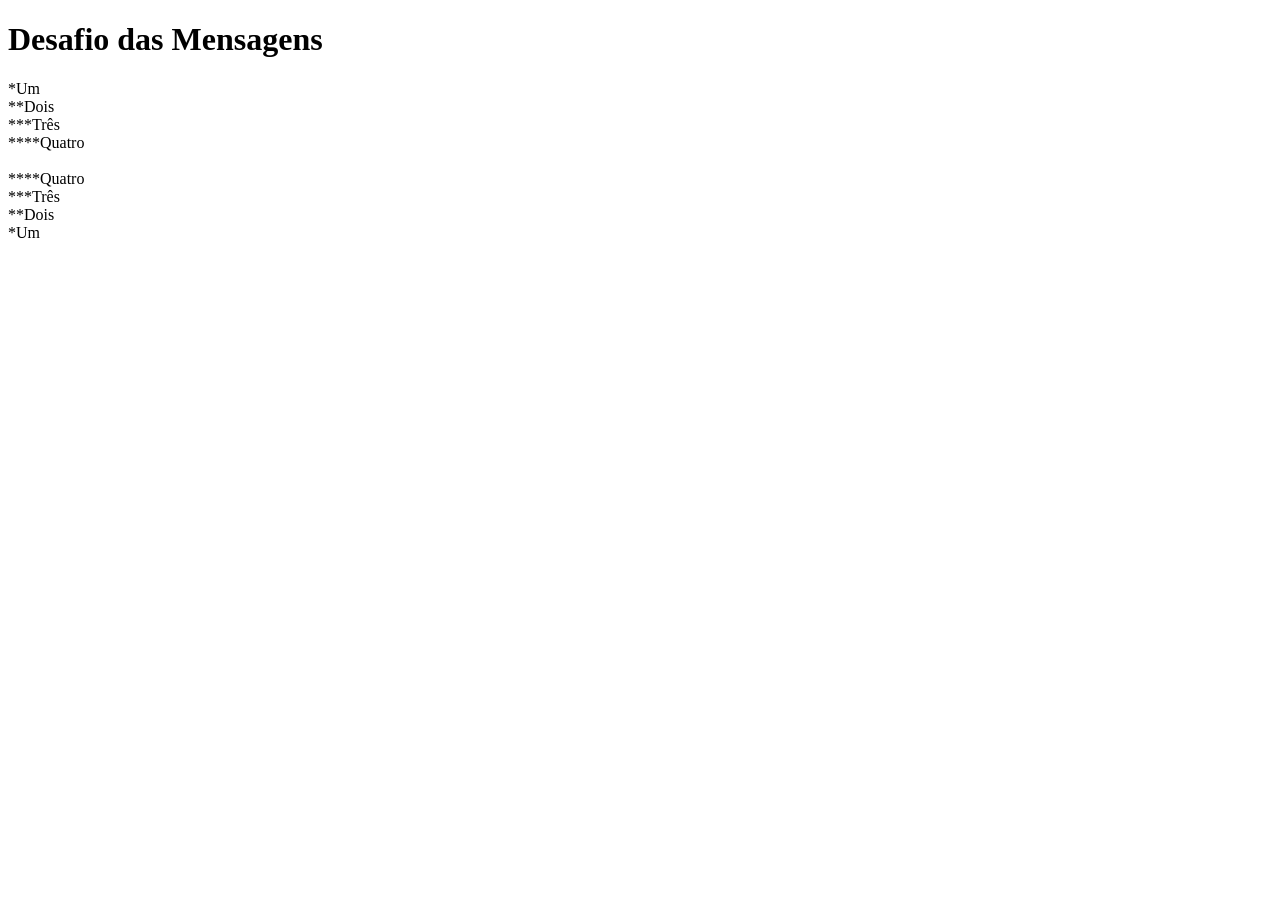
<file: Desafios/d001/index.html>
<!DOCTYPE html>
<html lang="pt">
<head>
    <meta charset="UTF-8">
    <meta http-equiv="X-UA-Compatible" content="IE=edge">
    <meta name="viewport" content="width=device-width, initial-scale=1.0">
    <title>Desafio das Mensagens</title>
</head>
<body>
    <h1>Desafio das Mensagens</h1>
    *Um <br>
    **Dois <br>
    ***Três <br>
    ****Quatro <br>
    <br>
    ****Quatro <br>
    ***Três <br>
    **Dois <br>
    *Um <br>
</body>
</html>
</file>
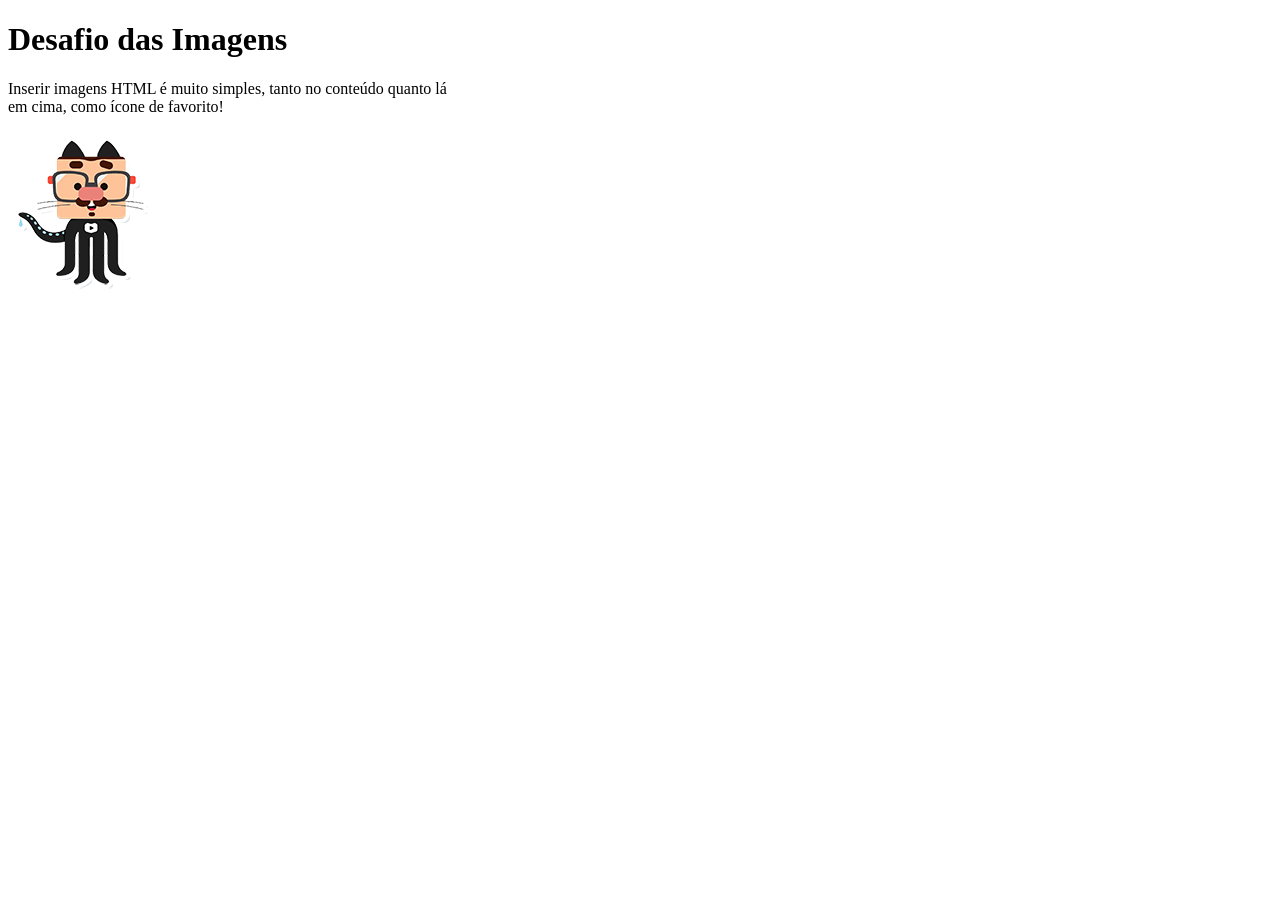
<file: Desafios/d002/index.html>
<!DOCTYPE html>
<html lang="pr-br">
<head>
    <meta charset="UTF-8">
    <meta http-equiv="X-UA-Compatible" content="IE=edge">
    <meta name="viewport" content="width=device-width, initial-scale=1.0">
    <title>Desafio das Imagens</title>
    <link rel="shortcut icon" href="imagens/icone.png" type="image/x-icon">
</head>
<body>
    <h1>Desafio das Imagens</h1> 
     <p>Inserir imagens HTML é muito simples, tanto no conteúdo quanto lá <br> em cima, como ícone de favorito!</p> 
     <img src="imagens/github-p.png" alt="">
</body>
</html>
</file>
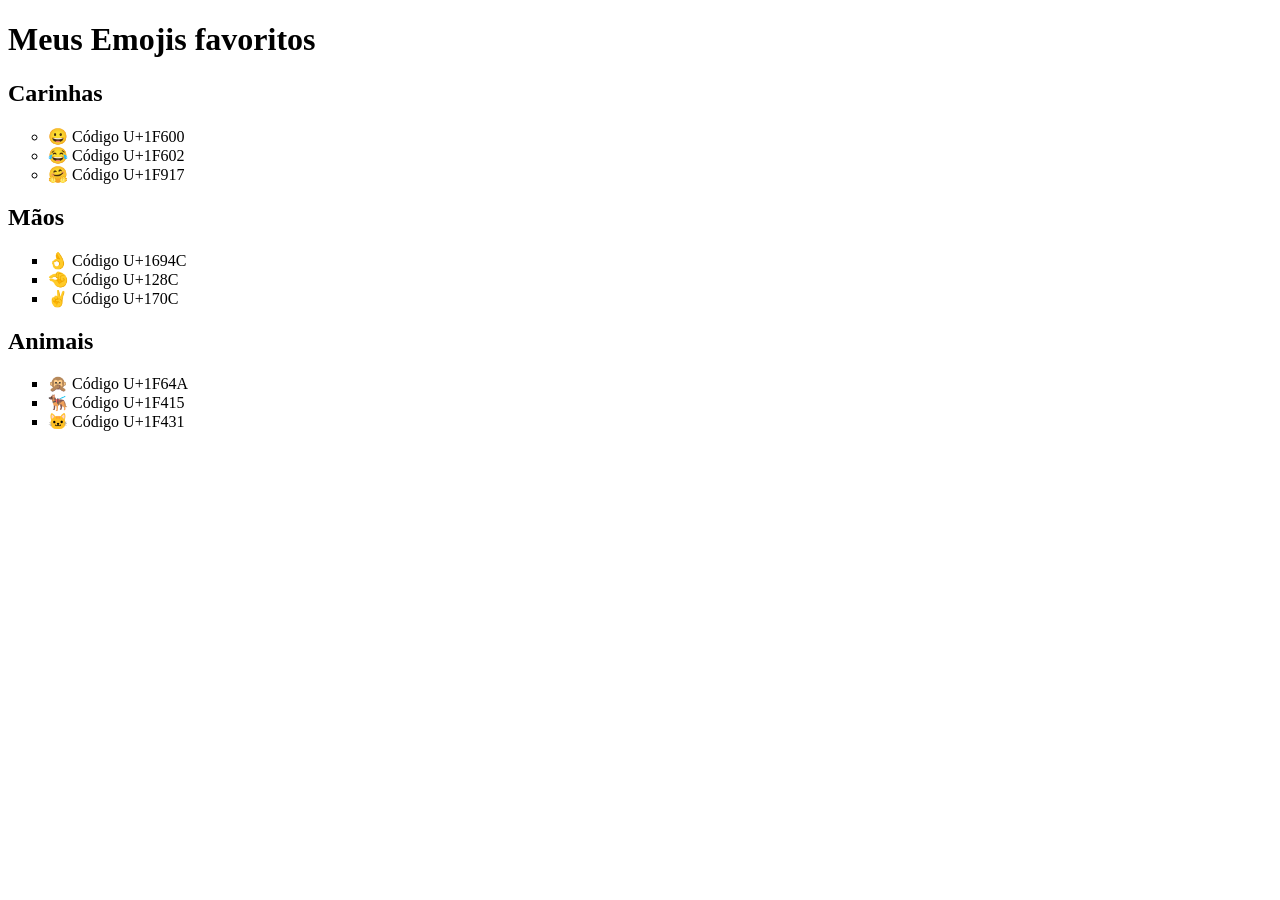
<file: Desafios/d004/index.html>
<!DOCTYPE html>
<html lang="pt-br">
<head>
    <meta charset="UTF-8">
    <meta http-equiv="X-UA-Compatible" content="IE=edge">
    <meta name="viewport" content="width=device-width, initial-scale=1.0">
    <title>Meus Emojis favoritos</title>
    <h1>Meus Emojis favoritos </h1>
    <h2>Carinhas</h2>
    <ul type="circle" >
        <li>😀 Código U+1F600</li>
        <li>😂 Código U+1F602</li>
        <li>🤗 Código U+1F917</li>
    </ul>
    <h2>Mãos</h2>
    <ul type="square">
        <li>👌  Código U+1694C</li>
        <li>🤏 Código  U+128C</li>
        <li>✌️  Código  U+170C</li>
    </ul>
     <h2>Animais</h2>
     <ul type="square">
        <li>🙊 Código U+1F64A</li>
        <li>🐕‍🦺 Código U+1F415</li>
        <li>🐱 Código U+1F431</li>
     </ul>
</head>
<body>
    
</body>
</html>
</file>
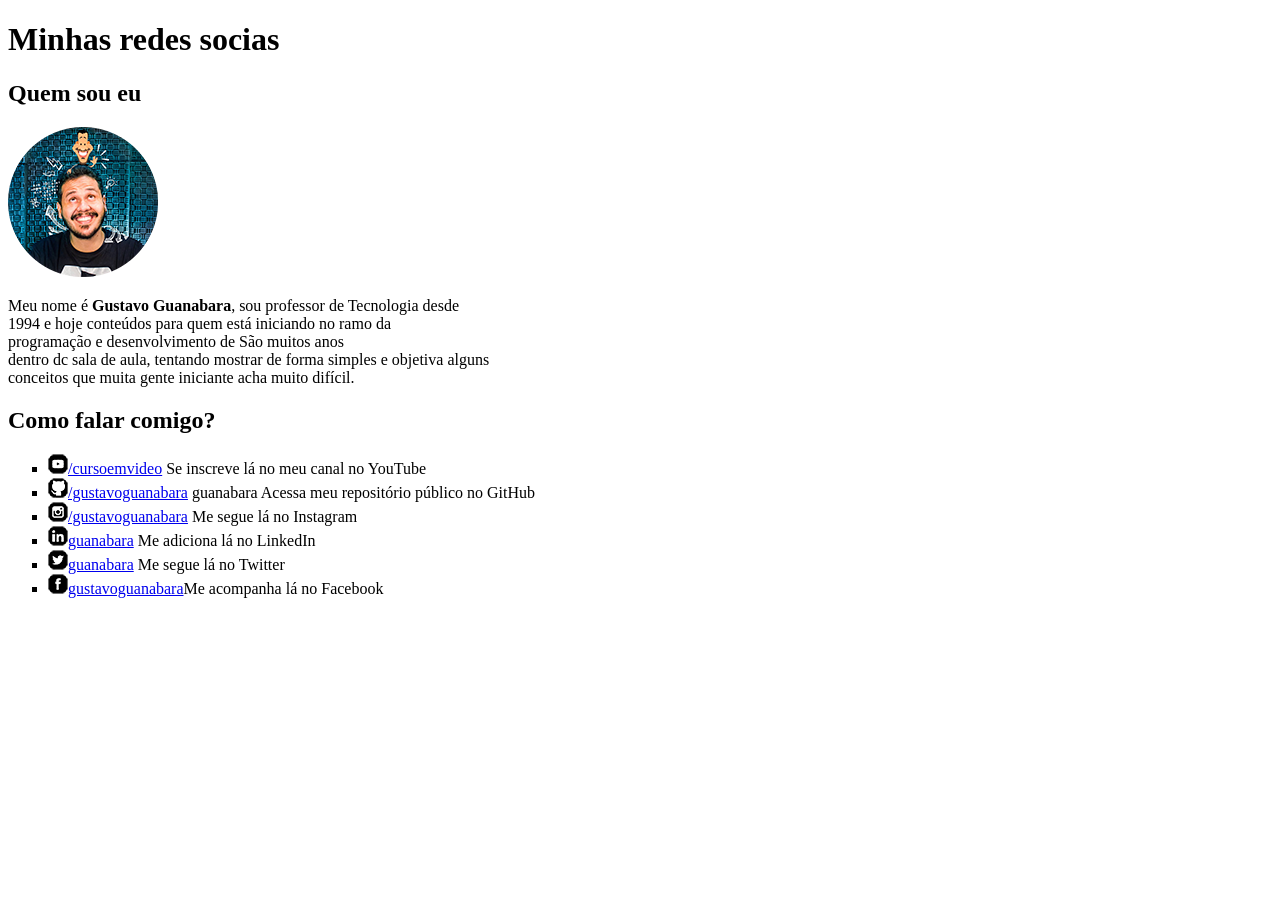
<file: Desafios/d005/index.html>
<!DOCTYPE html>
<html lang="pt-be">
<head>
    <meta charset="UTF-8">
    <meta http-equiv="X-UA-Compatible" content="IE=edge">
    <meta name="viewport" content="width=device-width, initial-scale=1.0">
    <title>Minhas redes socias</title>
</head>
<body>
    <h1>Minhas redes socias</h1>
    <h2>Quem sou eu</h2>
    <img src="imagens/foto-perfil-guanabara.png" alt="">
    <p>Meu nome é <strong>Gustavo Guanabara</strong>, sou professor de Tecnologia desde <br> 1994 e hoje conteúdos para quem está iniciando no ramo da <br> programação e desenvolvimento de São muitos anos <br> dentro dc sala de aula, tentando mostrar de forma simples e objetiva alguns   
     <br>   conceitos que muita gente iniciante acha muito difícil.</p>
    <h2>Como falar comigo?</h2>
    <ul type="square">
        <li><img src="imagens/icone-youtube.png" alt=""><a href="https://www.youtube.com/@CursoemVideo" target="_blank">/cursoemvideo</a> Se inscreve lá no meu canal no YouTube</li> 
        <li><img src="imagens/icone-github.png" alt=""><a href="https://github.com/gustavoguanabara" target="_blank">/gustavoguanabara</a> guanabara Acessa meu repositório público no GitHub</li>
        <li><img src="imagens/icone-instagram.png" alt=""><a href="https://www.instagram.com/gustavoguanabara/" target="_blank">/gustavoguanabara</a> Me segue lá no Instagram </li>
        <li><img src="imagens/icone-linkedin.png" alt=""><a href="https://br.linkedin.com/in/guanabara" target="_blank">guanabara</a> Me adiciona lá no LinkedIn</li>
        <li><img src="imagens/icone-twitter.png" alt=""><a href="https://twitter.com/guanabara?ref_src=twsrc%5Egoogle%7Ctwcamp%5Eserp%7Ctwgr%5Eauthor" target="_blank">guanabara</a> Me segue lá no Twitter </li>
        <li><img src="imagens/icone-facebook.png" alt=""><a href="https://www.facebook.com/gustavoguanabara/" target="_blank">gustavoguanabara</a>Me acompanha lá no Facebook</li>
    </ul>
</body>
</html>
</file>
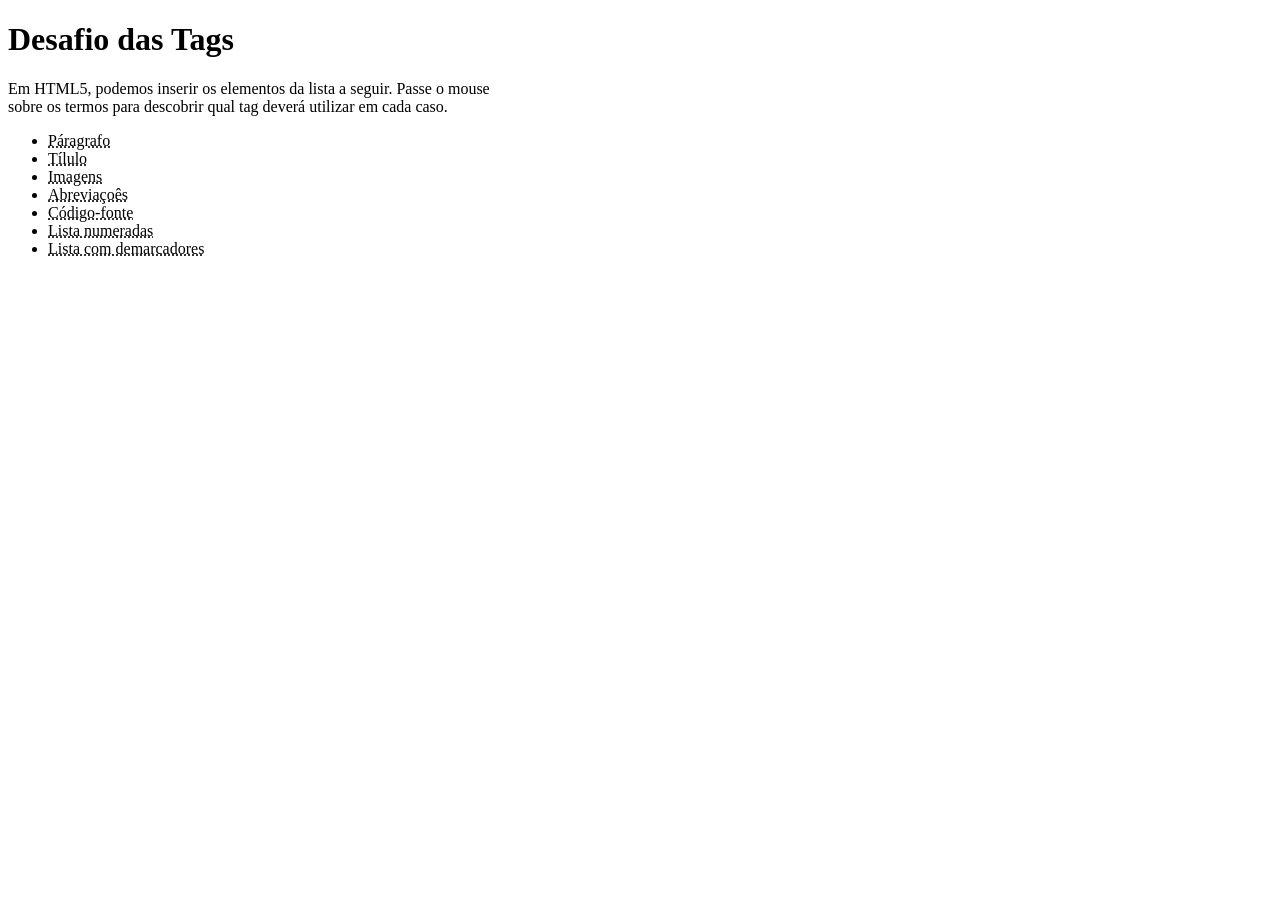
<file: Desafios/d006/index.html>
<!DOCTYPE html>
<html lang="pt-br">
<head>
    <meta charset="UTF-8">
    <meta http-equiv="X-UA-Compatible" content="IE=edge">
    <meta name="viewport" content="width=device-width, initial-scale=1.0">
    <title>Desafio das Tags</title>
</head>
<body>
    <h1>Desafio das Tags</h1>
    <p>Em HTML5, podemos inserir os elementos da lista a seguir. Passe o mouse <br> sobre os termos para descobrir qual tag deverá utilizar em cada caso.</p>
    <ul>
        <li><abbr title="Usa a tag p">Páragrafo</abbr></li>
        <li><abbr title="Usa a tag h1">Tílulo</abbr></li>
        <li><abbr title="Usa a tag img">Imagens</abbr></li>
        <li><abbr title="Usa a tag abbr">Abreviaçoês</abbr></li>
        <li><abbr title="Usa a tag CODE">Código-fonte</abbr></li>
        <li><abbr title="Usa a tag ol type = 1">Lista numeradas</abbr></li>
        <li><abbr title="Usa a tag ul type square">Lista com demarcadores</abbr></li>
    </ul>
</body>
</html>
</file>
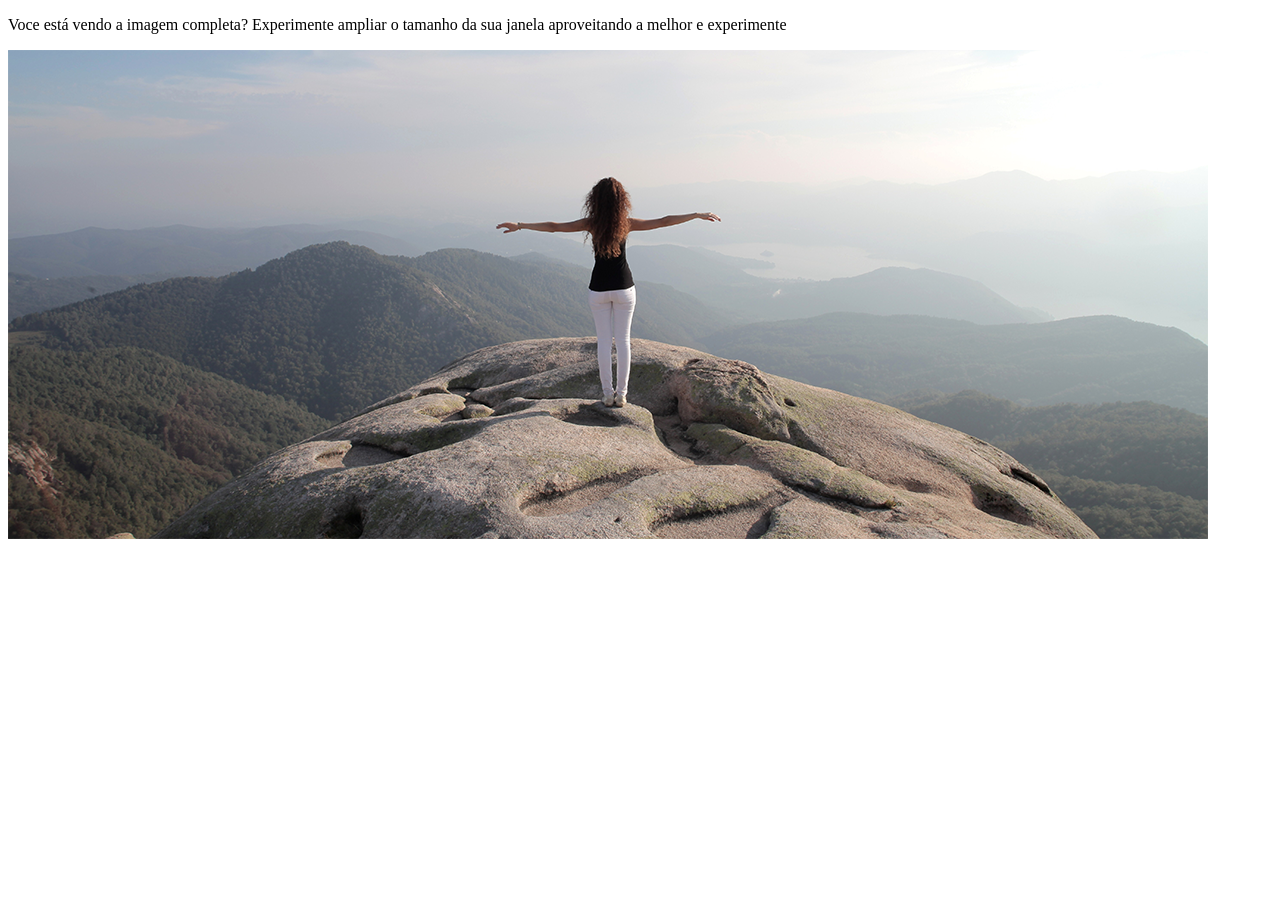
<file: Desafios/d007/index.html>
<!DOCTYPE html>
<html lang="pt-br">
<head>
    <meta charset="UTF-8">
    <meta http-equiv="X-UA-Compatible" content="IE=edge">
    <meta name="viewport" content="width=device-width, initial-scale=1.0">
    <title>Imagem Flexível</title>
    <p>Voce está vendo a imagem completa? Experimente ampliar o tamanho da sua janela aproveitando a melhor e experimente</p>
    <picture>
        
        <source media="(max-width: 750px )" srcset="imagens/paisagem-p.png" type="image/png">

        <source media="(max-width: 1000px )" srcset="imagens/paisagem-m.png" type="image/png">

        <img src="imagens/paisagem-g.png" alt="">
    </picture>
</head>
<body>
</body>
</html>
</file>
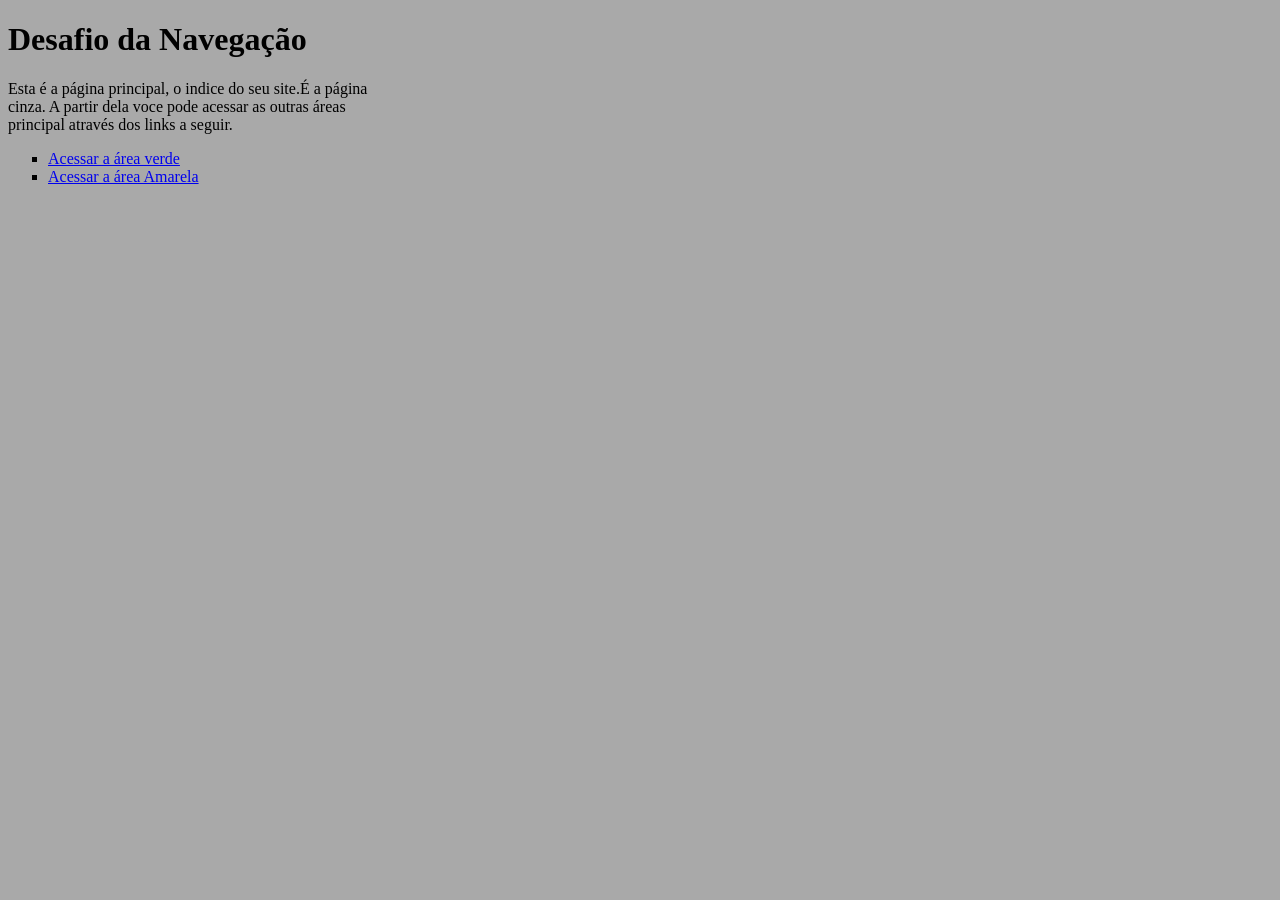
<file: Desafios/d008/index.html>
<!DOCTYPE html>
<html lang="pt-br">
<head>
    <meta charset="UTF-8">
    <meta http-equiv="X-UA-Compatible" content="IE=edge">
    <meta name="viewport" content="width=device-width, initial-scale=1.0">
    <title>Desafio da Navegação</title>
    <style>
        body{background-color: darkgray;}
    </style>
</head>
<body>
    <h1>Desafio da Navegação</h1>
    <p>Esta é a página principal, o indice do seu site.É a página <br> cinza. A partir dela voce pode acessar as outras áreas <br> principal através dos links a seguir. </p>

    <ul type="square">
        <li><a href="pag01.html">Acessar a área verde</a></li>
        <li><a href="pag02.html">Acessar a área Amarela</a></li>
    </ul>
</body>
</html>
</file>
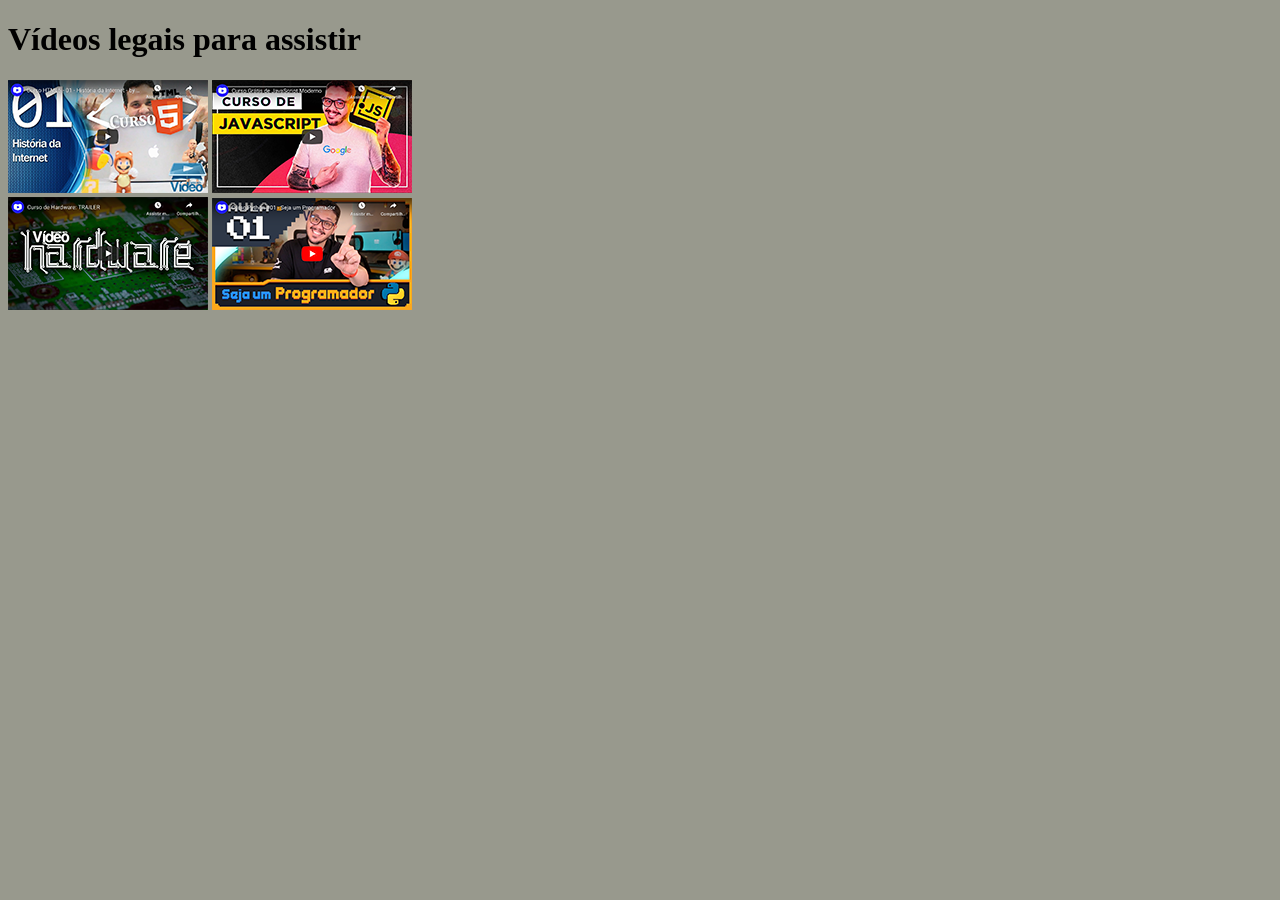
<file: Desafios/d009/index.html>
<!DOCTYPE html>
<html lang="pt-br">
<head>
    <meta charset="UTF-8">
    <meta http-equiv="X-UA-Compatible" content="IE=edge">
    <meta name="viewport" content="width=device-width, initial-scale=1.0">
    <title>Vídeos legais para assistir</title>
    <style>
        body{background-color: rgb(152, 153, 141);}
    </style>
</head>
<body>
    <h1>Vídeos legais para assistir </h1>
    <a href="pag01.html"><img src="imagens/thumb-html.png" alt=""></a>
    <a href="pag02.html"><img src="imagens/thumb-js.png" alt=""></a> <br>
    <a href="pag03.html"><img src="imagens/thumb-hardware.png" alt=""></a>
    <a href="pag04.html"><img src="imagens/thumb-python.png" alt=""></a>
</body>
</html>
</file>
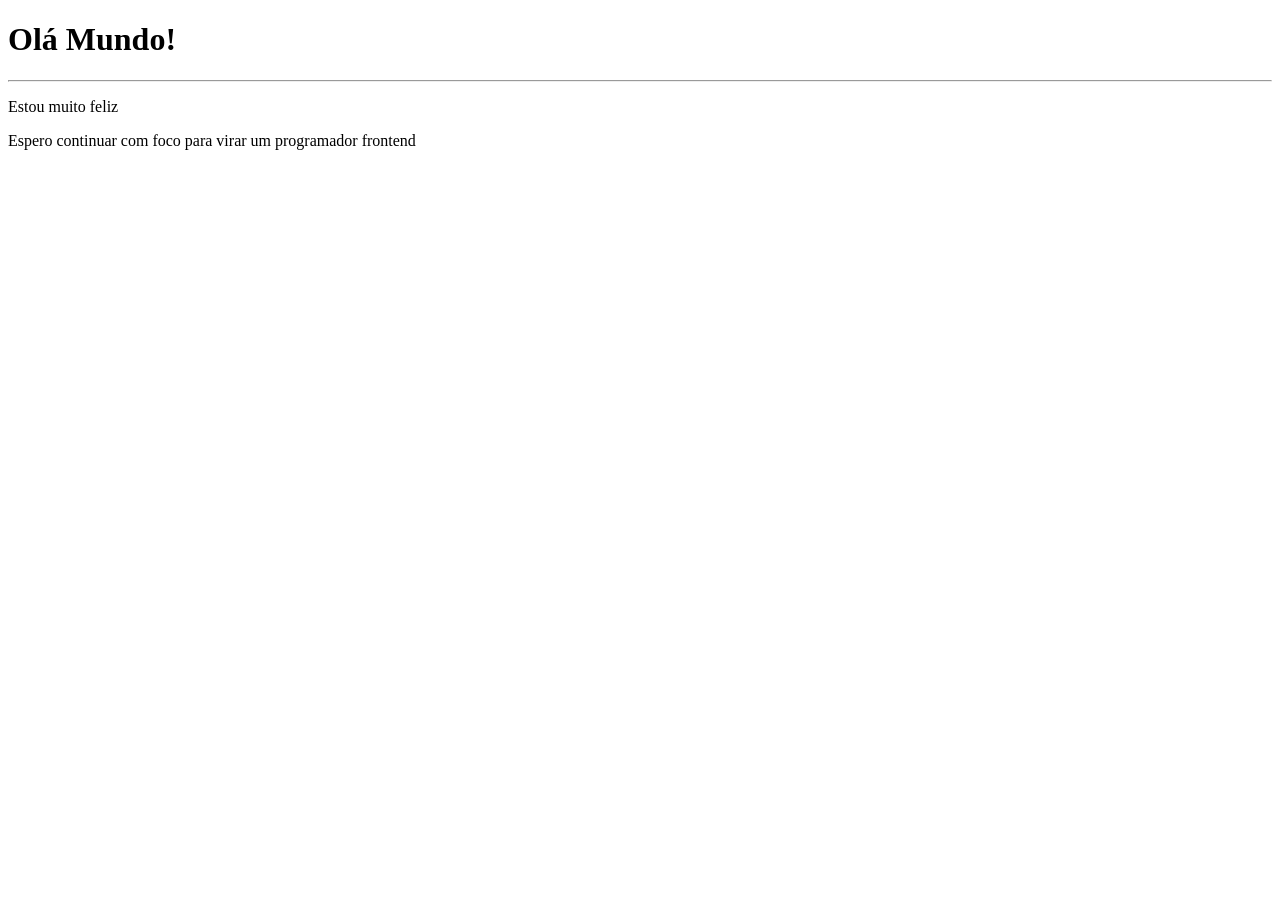
<file: Exercícios/Ex001/index.html>
<!DOCTYPE html>
<html lang="pt-br">
<head>
    <meta charset="UTF-8">
    <meta http-equiv="X-UA-Compatible" content="IE=edge">
    <meta name="viewport" content="width=device-width, initial-scale=1.0">
    <title>Meu primeiro exercicio</title>
</head>
<body>
    <h1>Olá Mundo!</h1>
    <hr>
    <p>Estou muito feliz</p>
    <p>Espero continuar com foco para virar um programador frontend</p>
    
</body>
</html>
</file>
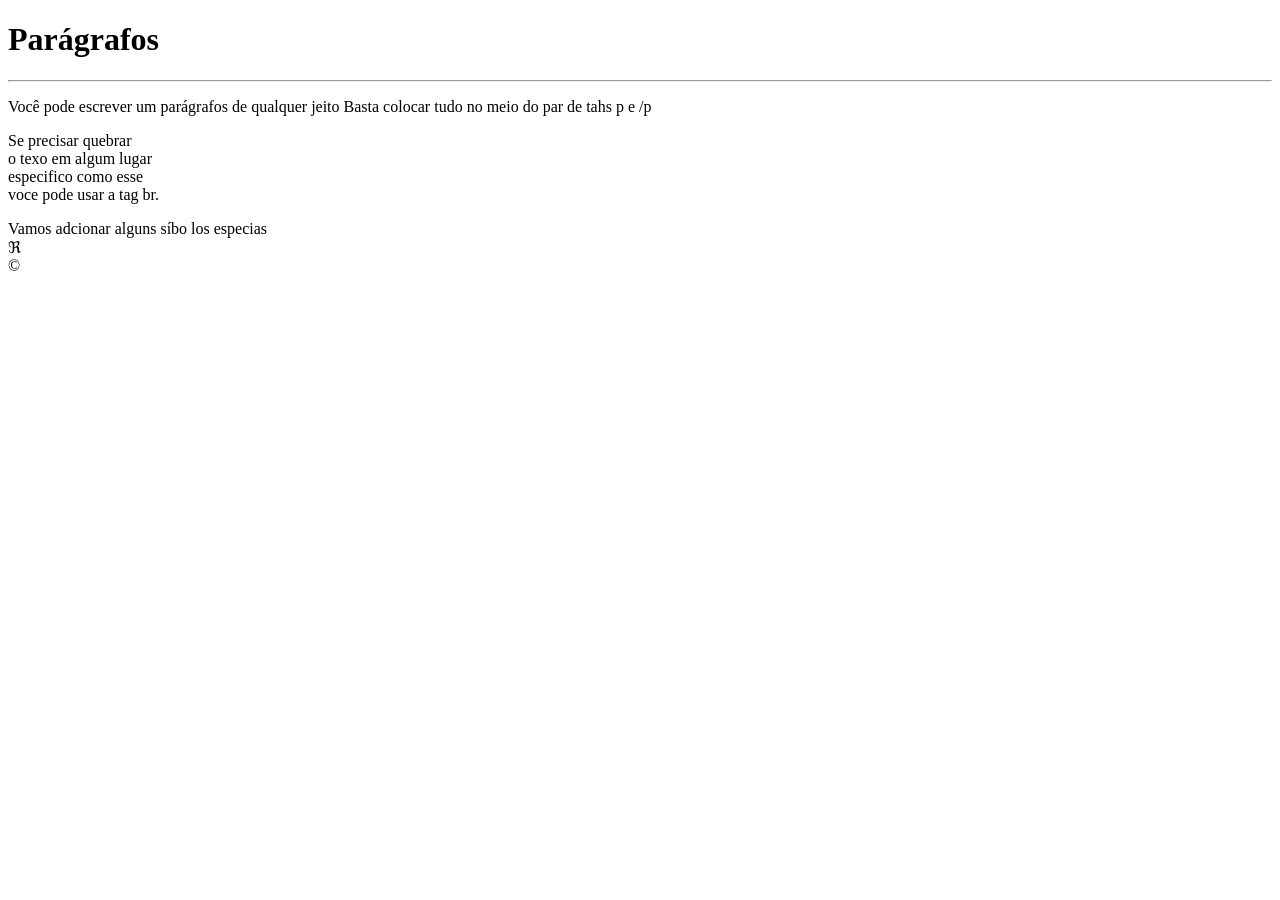
<file: Exercícios/Ex002/index.html>
<!DOCTYPE html>
<html lang="pt-br">
<head>
    <meta charset="UTF-8">
    <meta http-equiv="X-UA-Compatible" content="IE=edge">
    <meta name="viewport" content="width=device-width, initial-scale=1.0">
    <title>Parágrafos</title>
</head>
<body>
    <h1>Parágrafos</h1>
    <hr>
    <p>Você pode escrever           
        um parágrafos de 
        qualquer jeito 
        Basta colocar tudo 
        no meio do par de tahs 
        p e /p 
     </p> 
    <p>Se precisar quebrar <br>
        o texo em algum lugar <br>
        especifico como esse <br>
        voce pode usar a tag br. <br>
    </p>
    <p>Vamos adcionar alguns síbo los especias
        <br> &real;
        <br>&copy;
        
</body>
</html>
</file>
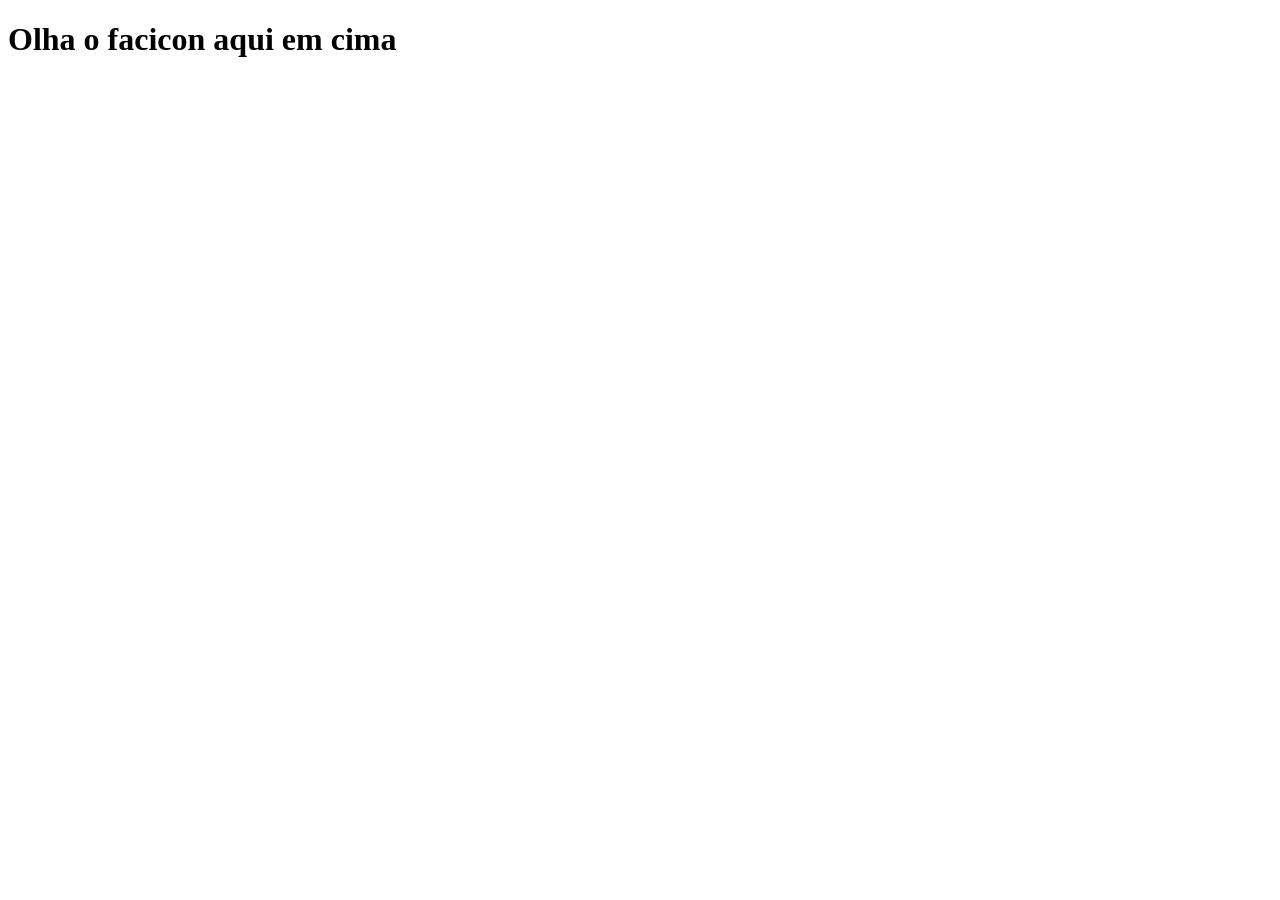
<file: Exercícios/Ex004/index.html>
<!DOCTYPE html>
<html lang="pt-br">
<head>
    <meta charset="UTF-8">
    <meta http-equiv="X-UA-Compatible" content="IE=edge">
    <meta name="viewport" content="width=device-width, initial-scale=1.0">
    <link rel="shortcut icon" href="MCEV.ico" type="image/x-icon">
    <title>Teste de Favicon</title>
</head>
<body>
    <h1>Olha o facicon aqui em cima</h1>
</body>
</html>
</file>
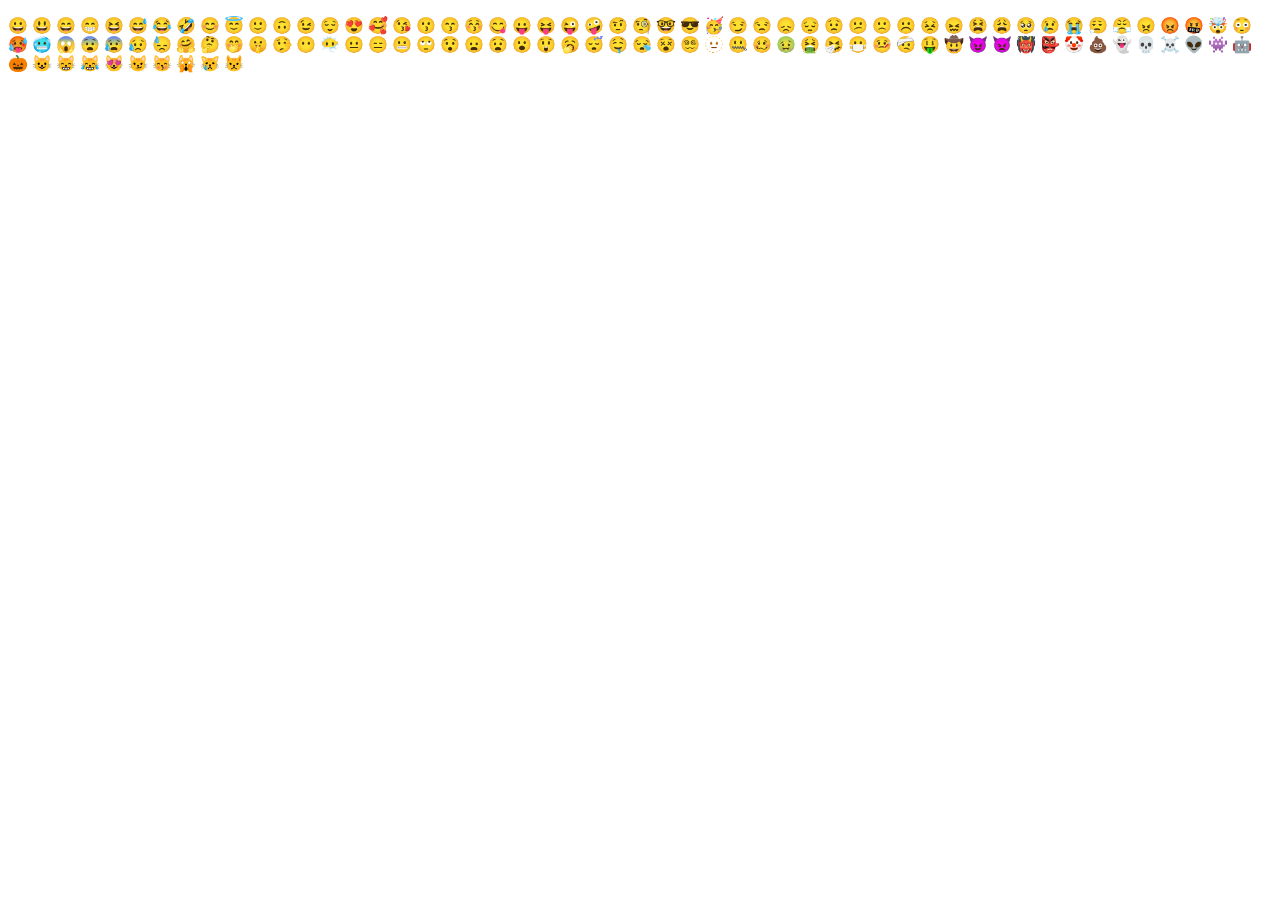
<file: Exercícios/Ex005/index.html>
<!DOCTYPE html>
<html lang="pt-br">
<head>
    <meta charset="UTF-8">
    <meta http-equiv="X-UA-Compatible" content="IE=edge">
    <meta name="viewport" content="width=device-width, initial-scale=1.0">
    <title>Emojis</title>
</head>
<body>
  <p>😀 😃 😄 😁 😆 😅 😂 🤣  😊 😇 🙂 🙃 😉 😌 😍 🥰 😘 😗 😙 😚 😋 😛 😝 😜 🤪 🤨 🧐 🤓 😎  🥳 😏 😒 😞 😔 😟 😕 🙁 ☹️ 😣 😖 😫 😩 🥺 😢 😭 😮‍💨 😤 😠 😡 🤬 🤯 😳 🥵 🥶 😱 😨 😰 😥 😓  🤗  🤔  🤭 🤫 🤥 😶 😶‍🌫️ 😐 😑 😬 🙄 😯 😦 😧 😮 😲 🥱 😴 🤤 😪 😵 😵‍💫 🫥 🤐 🥴 🤢 🤮 🤧 😷 🤒 🤕 🤑 🤠 😈 👿 👹 👺 🤡 💩 👻 💀 ☠️ 👽 👾 🤖 🎃 😺 😸 😹 😻 😼 😽 🙀 😿 😾</p>
    
</body>
</html>
</file>
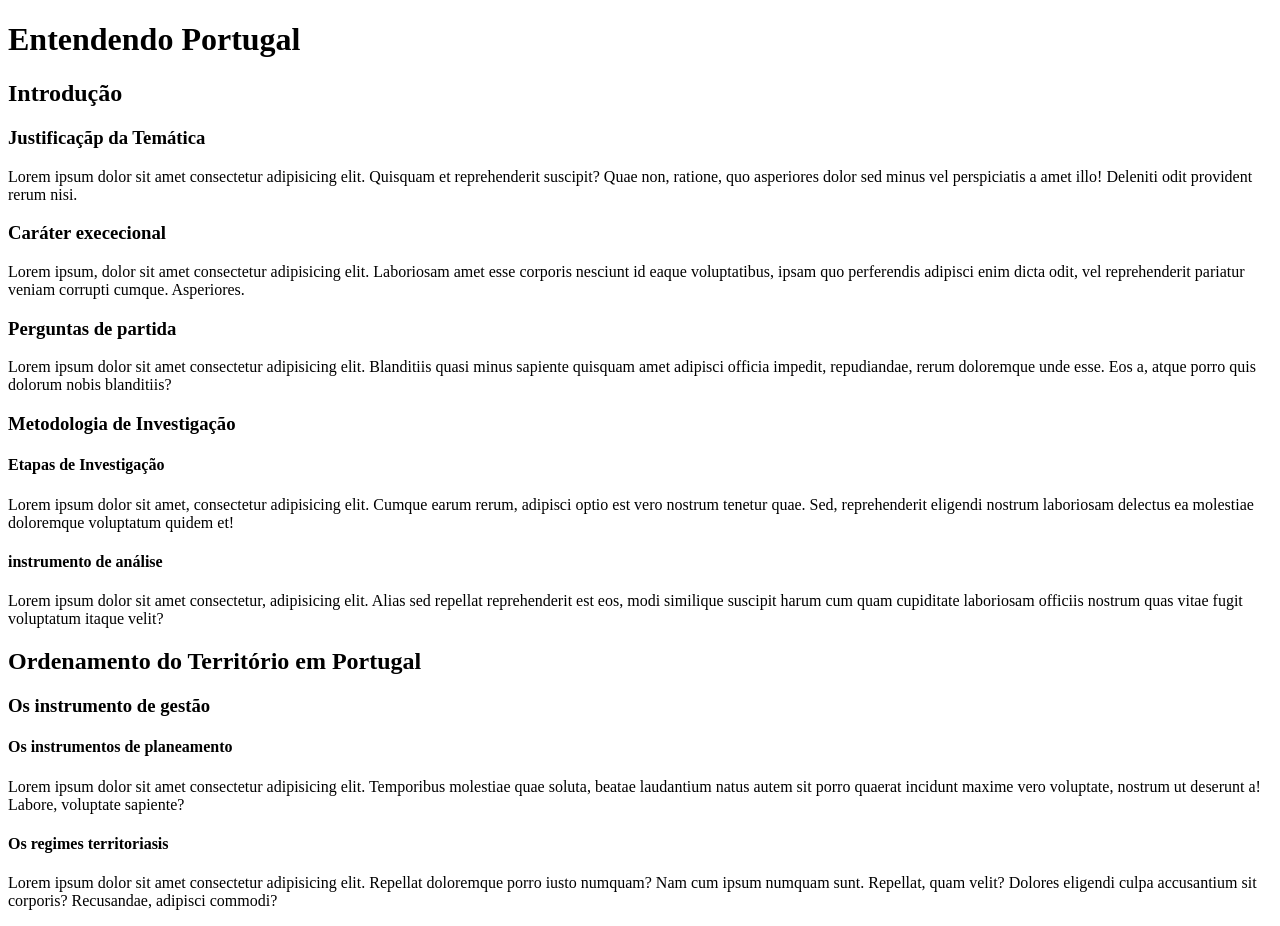
<file: Exercícios/Ex006/index.html>
<!DOCTYPE html>
<html lang="pt-br">
<head>
    <meta charset="UTF-8">
    <meta http-equiv="X-UA-Compatible" content="IE=edge">
    <meta name="viewport" content="width=device-width, initial-scale=1.0">
    <link rel="shortcut icon" href="Html.ico" type="image/x-icon">
    <title>Hierarquia de Títulos</title>
</head>
<body>
    <h1>Entendendo Portugal</h1>
    <h2>Introdução</h2>
    <h3>Justificaçãp da Temática</h3>
    <p>Lorem ipsum dolor sit amet consectetur adipisicing elit. Quisquam et reprehenderit suscipit? Quae non, ratione, quo asperiores dolor sed minus vel perspiciatis a amet illo! Deleniti odit provident rerum nisi.</p>
    <h3>Caráter exececional</h3>
    <p>Lorem ipsum, dolor sit amet consectetur adipisicing elit. Laboriosam amet esse corporis nesciunt id eaque voluptatibus, ipsam quo perferendis adipisci enim dicta odit, vel reprehenderit pariatur veniam corrupti cumque. Asperiores.</p>
    <h3>Perguntas de partida</h3>
    <p>Lorem ipsum dolor sit amet consectetur adipisicing elit. Blanditiis quasi minus sapiente quisquam amet adipisci officia impedit, repudiandae, rerum doloremque unde esse. Eos a, atque porro quis dolorum nobis blanditiis?</p>
    <h3>Metodologia de Investigação</h3>
    <h4>Etapas de Investigação</h4>
    <p>Lorem ipsum dolor sit amet, consectetur adipisicing elit. Cumque earum rerum, adipisci optio est vero nostrum tenetur quae. Sed, reprehenderit eligendi nostrum laboriosam delectus ea molestiae doloremque voluptatum quidem et!</p>
    <h4>instrumento de análise</h4>
    <p>Lorem ipsum dolor sit amet consectetur, adipisicing elit. Alias sed repellat reprehenderit est eos, modi similique suscipit harum cum quam cupiditate laboriosam officiis nostrum quas vitae fugit voluptatum itaque velit?</p>
    <h2>Ordenamento do Território em Portugal</h2>
    <h3>Os instrumento de gestão</h3>
    <h4>Os instrumentos de planeamento</h4>
    <p>Lorem ipsum dolor sit amet consectetur adipisicing elit. Temporibus molestiae quae soluta, beatae laudantium natus autem sit porro quaerat incidunt maxime vero voluptate, nostrum ut deserunt a! Labore, voluptate sapiente?
    <h4>Os regimes territoriasis</h4>
    <p>Lorem ipsum dolor sit amet consectetur adipisicing elit. Repellat doloremque porro iusto numquam? Nam cum ipsum numquam sunt. Repellat, quam velit? Dolores eligendi culpa accusantium sit corporis? Recusandae, adipisci commodi?</p>
    

</body>
</html>
</file>
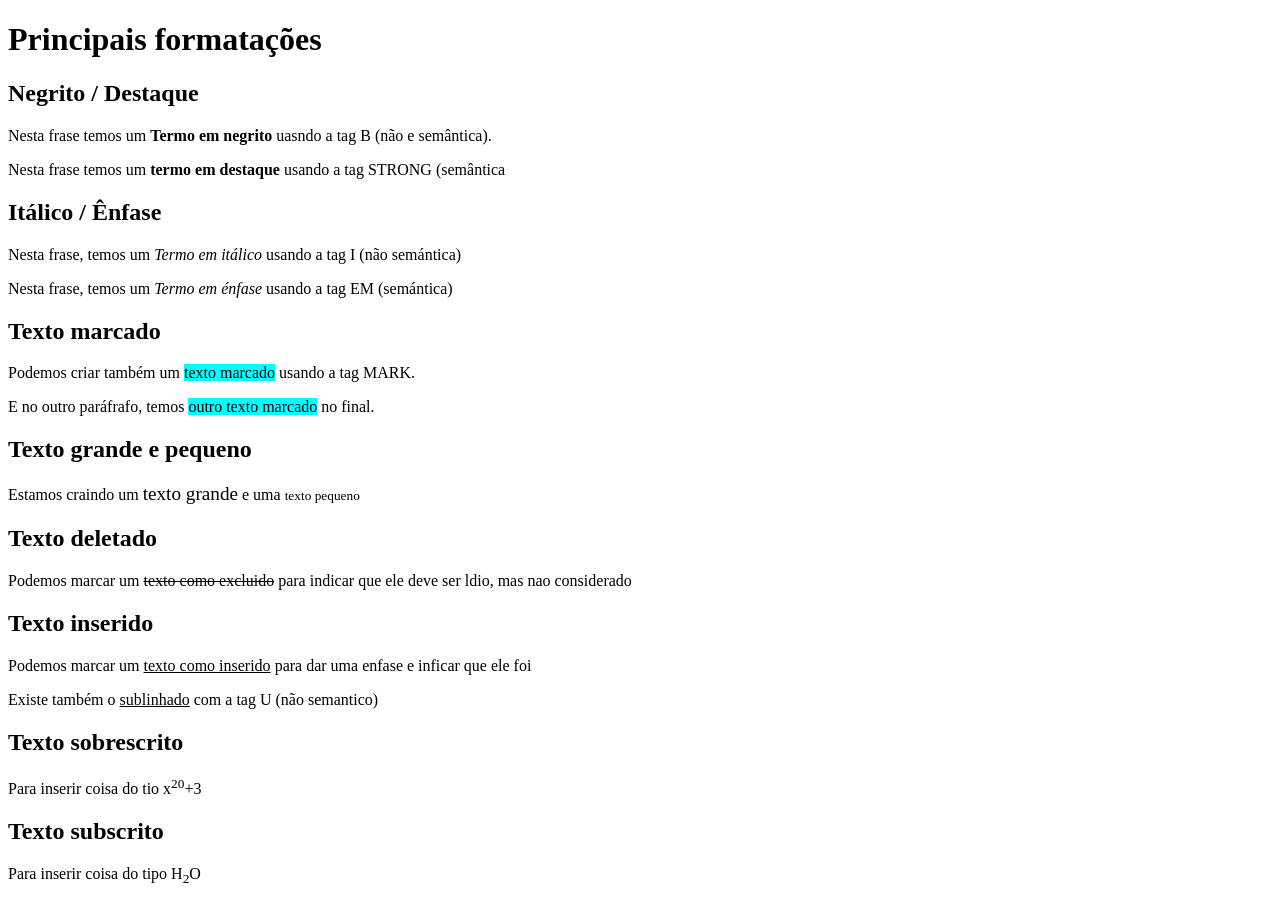
<file: Exercícios/Ex008/index.html>
<!DOCTYPE html>
<html lang="pt-br">
<head>
    <meta charset="UTF-8">
    <meta http-equiv="X-UA-Compatible" content="IE=edge">
    <meta name="viewport" content="width=device-width, initial-scale=1.0">
    <title>Formatação de Textos</title>
    <style>
        mark{
            background-color: aqua;
        }
    </style>
</head>
<body>
    <h1>Principais formatações</h1>
    <h2>Negrito / Destaque</h2>
    <p>Nesta frase temos um <b>Termo em negrito</b>
    uasndo a tag B (não e semântica).</p>
    <p>Nesta frase temos um <strong>termo em destaque</strong> usando a tag STRONG (semântica</p>
    <h2>Itálico / Ênfase</h2>
    <p>Nesta frase, temos um  <i>Termo em itálico</i> usando a tag I (não semántica) </p>
    <p>Nesta frase, temos um <em>Termo em énfase</em> usando a tag EM (semántica)</p>
    <h2>Texto marcado</h2>
    <p>Podemos criar também um <mark style="background-color: aqua;">  texto marcado</mark> usando a tag MARK.</p>
    <p>E no outro paráfrafo, temos <mark>outro texto marcado</mark> no final.</p>
    <h2>Texto grande e pequeno</h2>
    <p>Estamos craindo um <big>texto grande</big> e uma <small>texto pequeno</small></p>
    <h2>Texto deletado</h2>
    <p>Podemos marcar um <del>texto como excluido</del> para indicar que ele deve ser ldio, mas nao considerado</p>
    <h2>Texto inserido</h2>
    <p>Podemos marcar um <ins>texto como inserido</ins> para dar uma enfase e inficar que ele foi</p>
    <p>Existe também o <u>sublinhado</u> com a tag U (não semantico)</p>
    <h2>Texto sobrescrito</h2>
    <p>Para inserir coisa do tio x<sup>20</sup>+3</p>
    <h2>Texto subscrito</h2>
    <p>Para inserir coisa do tipo H<sub>2</sub>O</p>
    
</body>
</html>
</file>
